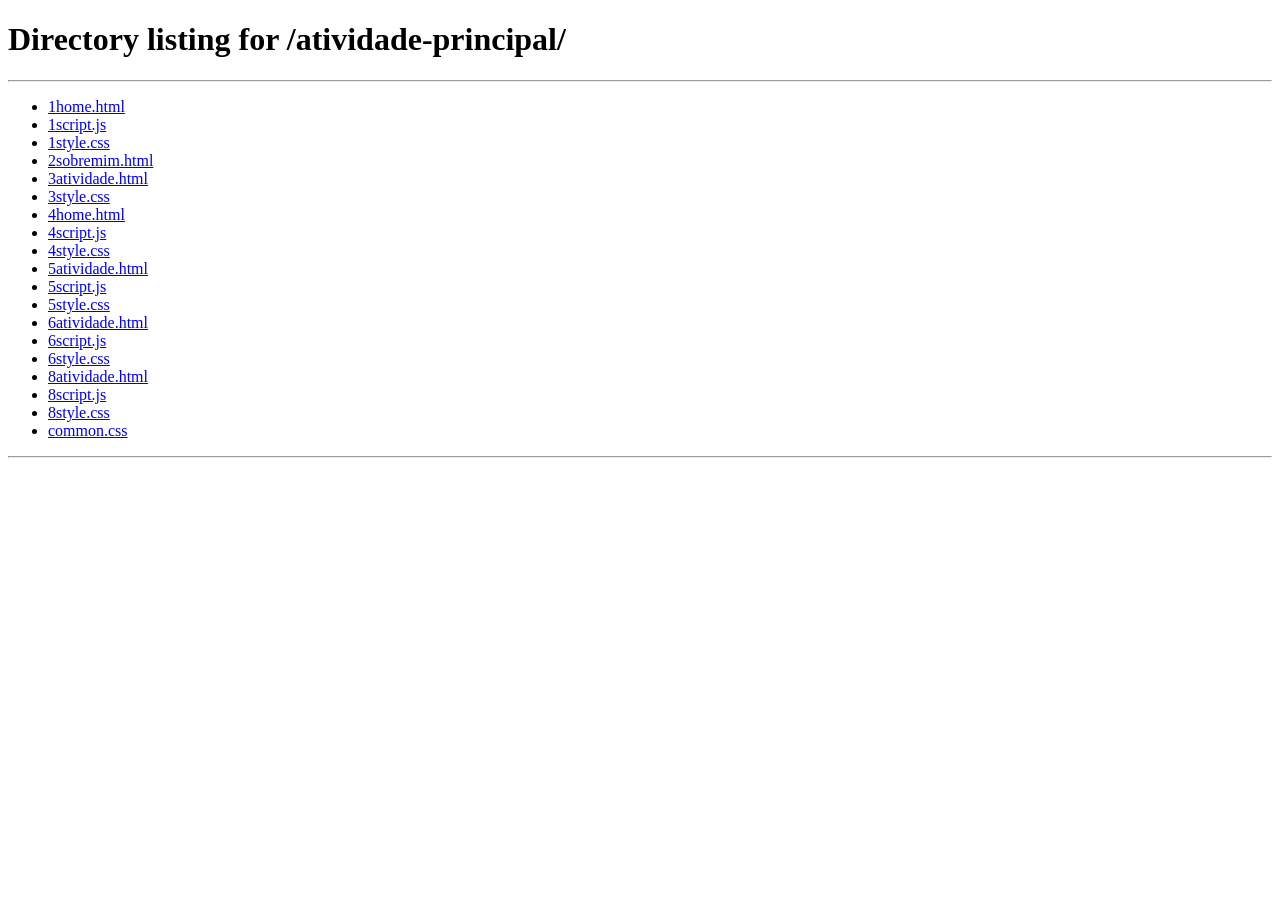
<file: index.html>
<!DOCTYPE html>
<html lang="pt-BR">

<head>
    <meta charset="UTF-8">
    <meta http-equiv="refresh" content="0; url=./atividade-principal/">
</head>

<body>
    <p>Redirecionando...</p>
</body>

</html>
</file>
